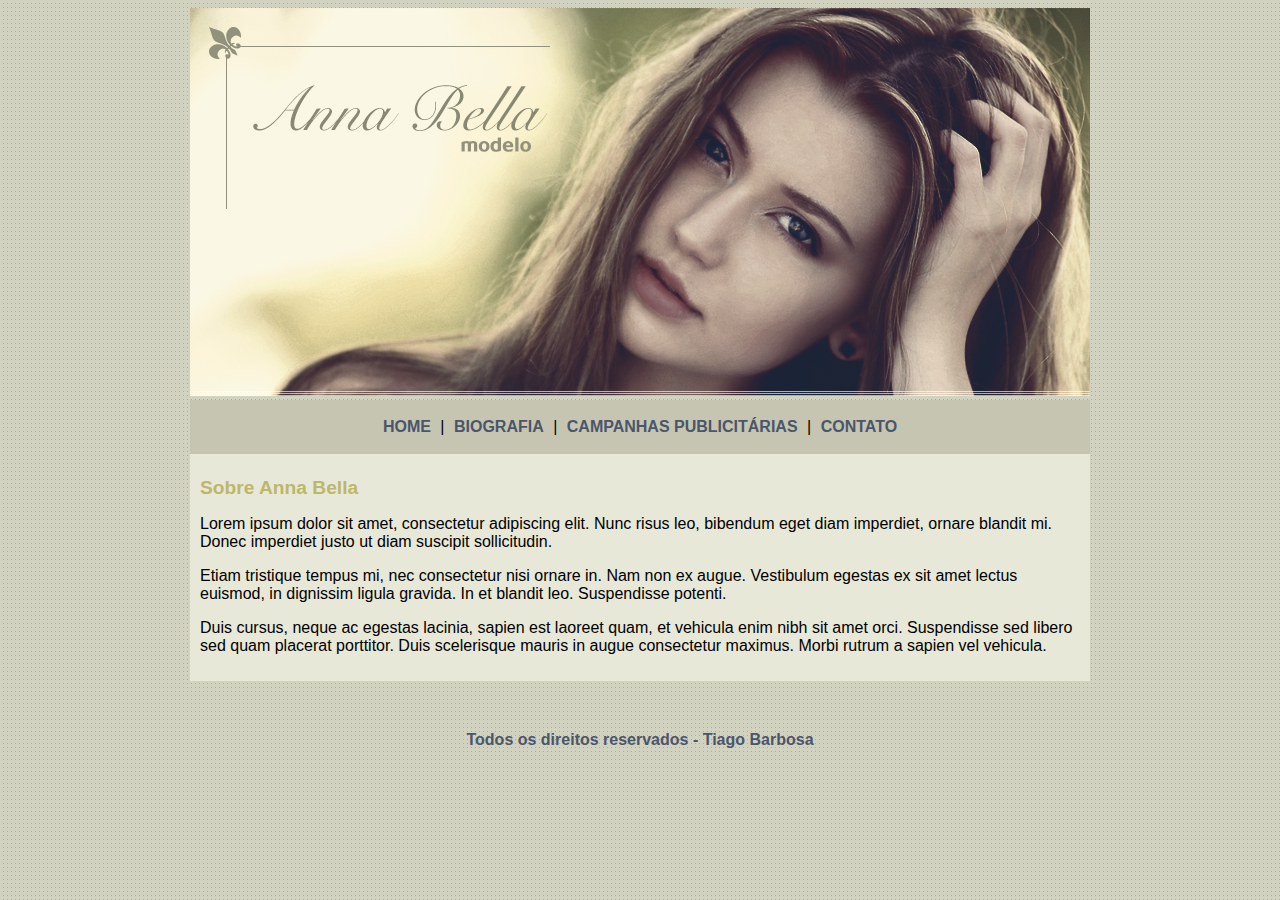
<file: index.html>
<!DOCTYPE html>
<html lang="pt-br">
  <head>
    <meta charset="UTF-8" />
    <meta name="viewport" content="width=device-width, initial-scale=1.0" />
    <title>Anna Bella - Home</title>

    <link rel="stylesheet" href="./css/style.css" />
  </head>
  <body>
    <div class="principal">
      <img src="./img/capa.png" alt="capa" class="capa" />

      <div id="menu">
        <a href="#">HOME</a> | <a href="./biografia.html">BIOGRAFIA</a> |
        <a href="./campanhas-publicitarias.html">CAMPANHAS PUBLICITÁRIAS</a> |
        <a href="./contato.html">CONTATO</a>
      </div>

      <div id="conteudo">
        <h1 class="titulo">Sobre Anna Bella</h1>

        <p>
          Lorem ipsum dolor sit amet, consectetur adipiscing elit. Nunc risus
          leo, bibendum eget diam imperdiet, ornare blandit mi. Donec imperdiet
          justo ut diam suscipit sollicitudin.
        </p>
        <p>
          Etiam tristique tempus mi, nec consectetur nisi ornare in. Nam non ex
          augue. Vestibulum egestas ex sit amet lectus euismod, in dignissim
          ligula gravida. In et blandit leo. Suspendisse potenti.
        </p>
        <p>
          Duis cursus, neque ac egestas lacinia, sapien est laoreet quam, et
          vehicula enim nibh sit amet orci. Suspendisse sed libero sed quam
          placerat porttitor. Duis scelerisque mauris in augue consectetur
          maximus. Morbi rutrum a sapien vel vehicula.
        </p>
      </div>

      <div id="rodape">
        <h4>Todos os direitos reservados - Tiago Barbosa</h4>
      </div>
    </div>
  </body>
</html>
</file>
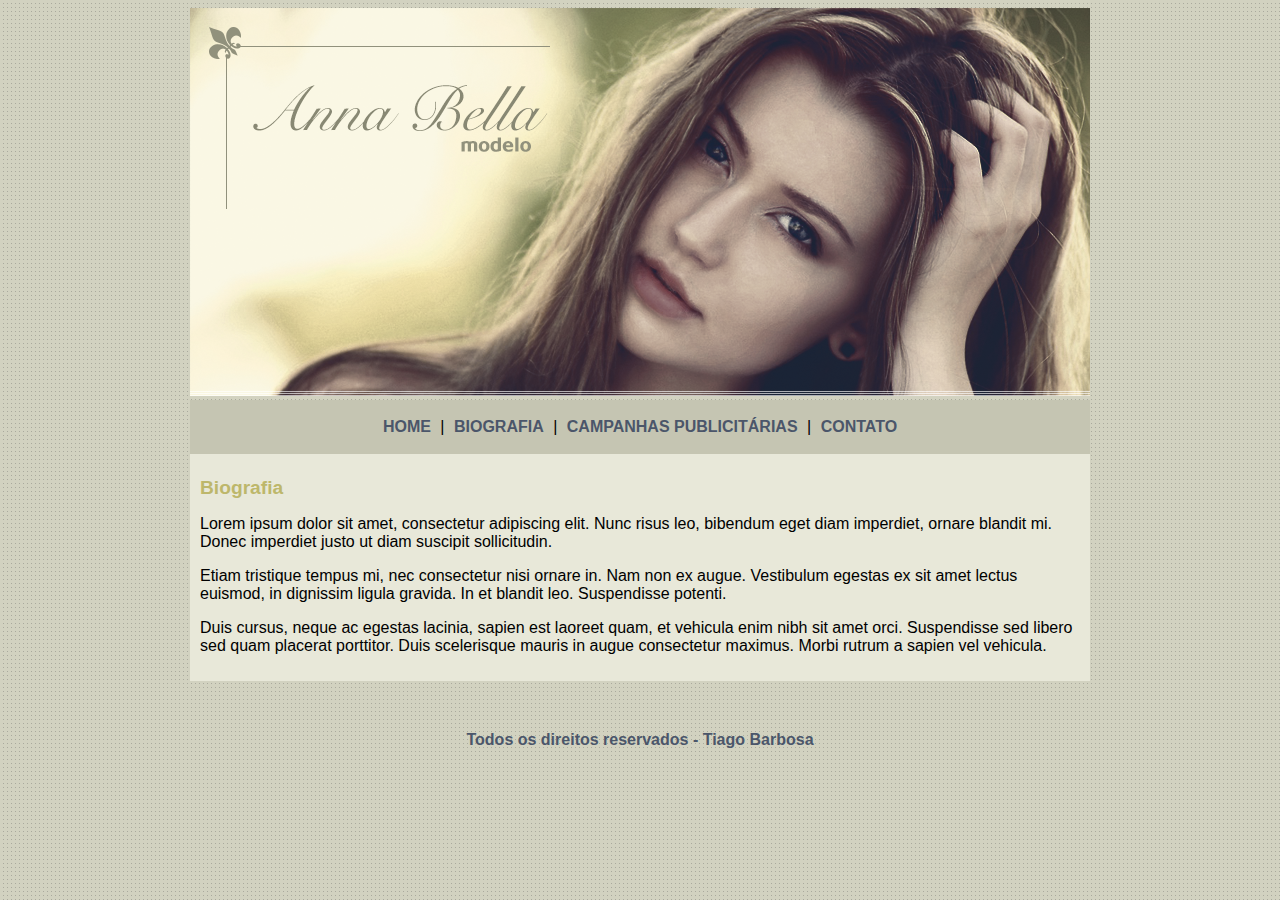
<file: biografia.html>
<!DOCTYPE html>
<html lang="pt-br">
  <head>
    <meta charset="UTF-8" />
    <meta name="viewport" content="width=device-width, initial-scale=1.0" />
    <title>Anna Bella - Biografia</title>

    <link rel="stylesheet" href="./css/style.css" />
  </head>
  <body>
    <div class="principal">
      <img src="./img/capa.png" alt="capa" class="capa" />
      <div id="menu">
        <a href="./index.html">HOME</a> | <a href="#">BIOGRAFIA</a> |
        <a href="./campanhas-publicitarias.html">CAMPANHAS PUBLICITÁRIAS</a> |
        <a href="./contato.html">CONTATO</a>
      </div>

      <div id="conteudo">
        <h1 class="titulo">Biografia</h1>

        <p>
          Lorem ipsum dolor sit amet, consectetur adipiscing elit. Nunc risus
          leo, bibendum eget diam imperdiet, ornare blandit mi. Donec imperdiet
          justo ut diam suscipit sollicitudin.
        </p>
        <p>
          Etiam tristique tempus mi, nec consectetur nisi ornare in. Nam non ex
          augue. Vestibulum egestas ex sit amet lectus euismod, in dignissim
          ligula gravida. In et blandit leo. Suspendisse potenti.
        </p>
        <p>
          Duis cursus, neque ac egestas lacinia, sapien est laoreet quam, et
          vehicula enim nibh sit amet orci. Suspendisse sed libero sed quam
          placerat porttitor. Duis scelerisque mauris in augue consectetur
          maximus. Morbi rutrum a sapien vel vehicula.
        </p>
      </div>

      <div id="rodape">
        <h4>Todos os direitos reservados - Tiago Barbosa</h4>
      </div>
    </div>
  </body>
</html>
</file>
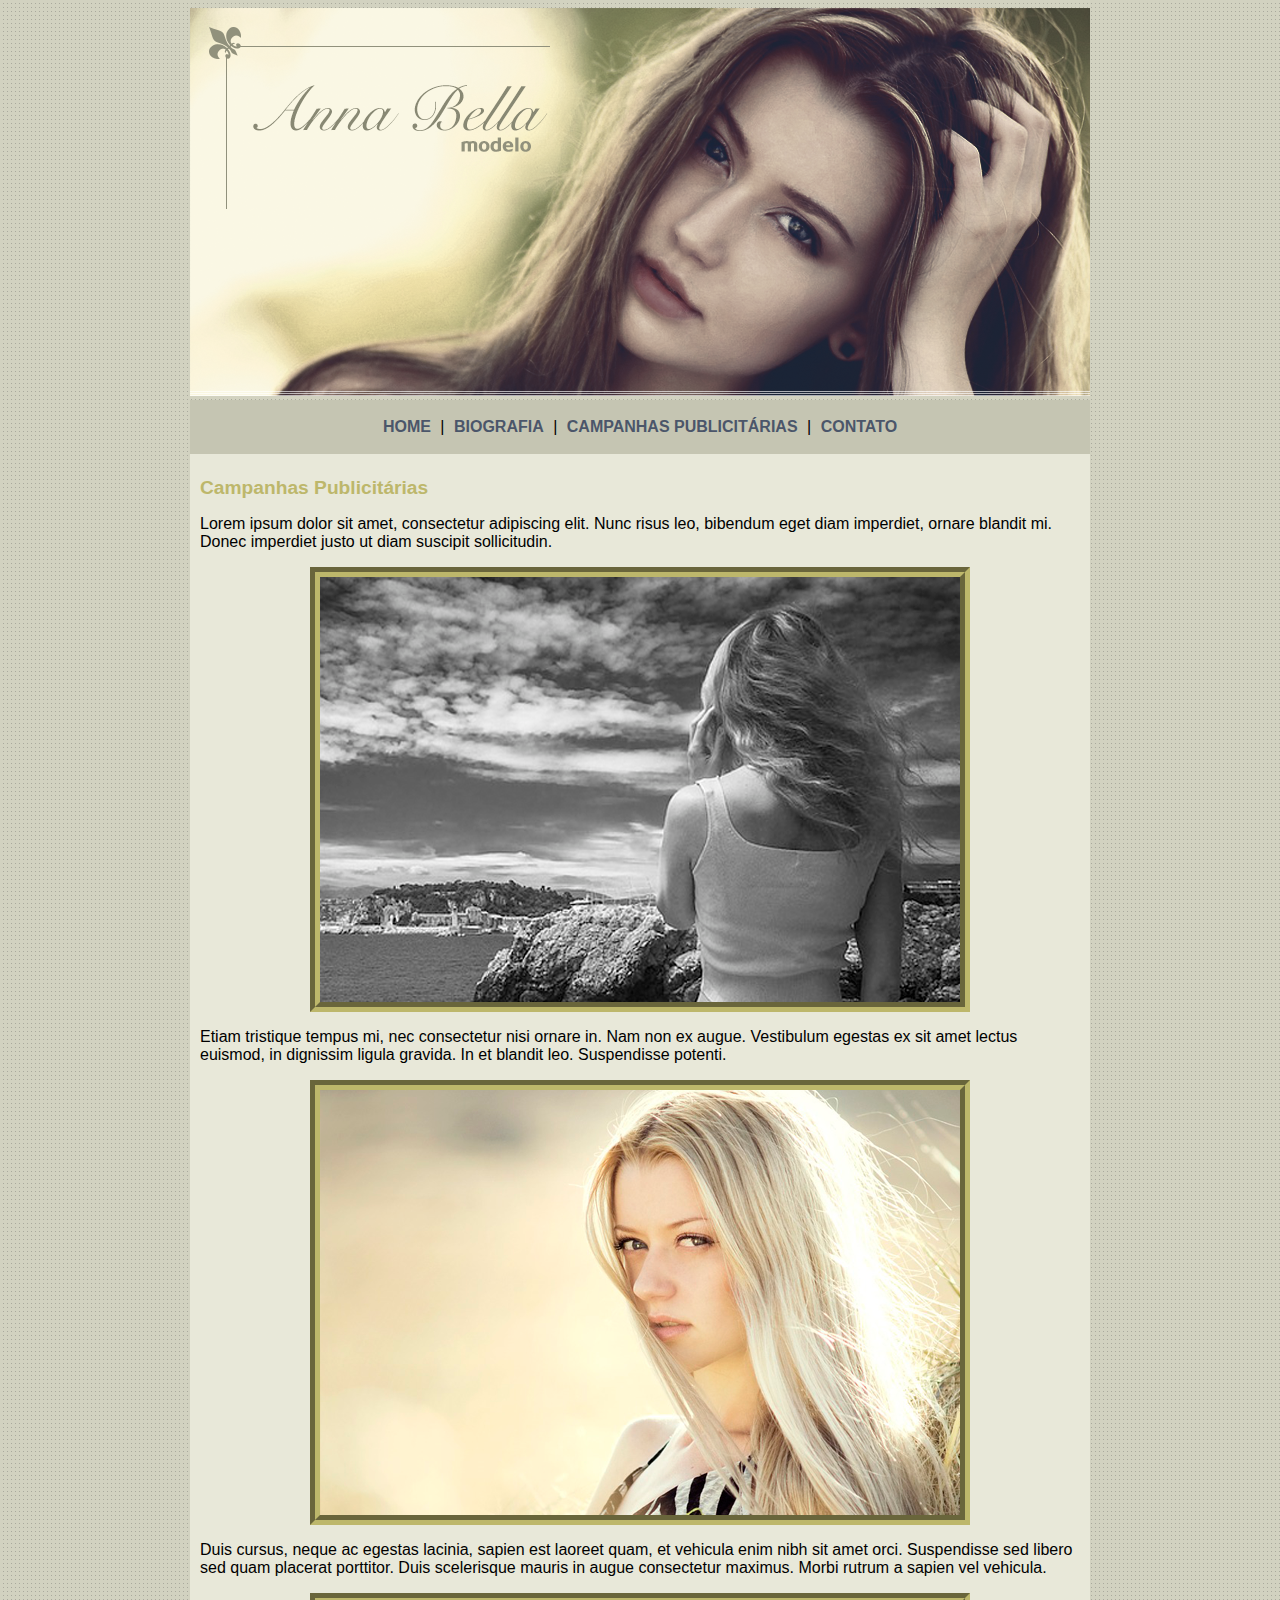
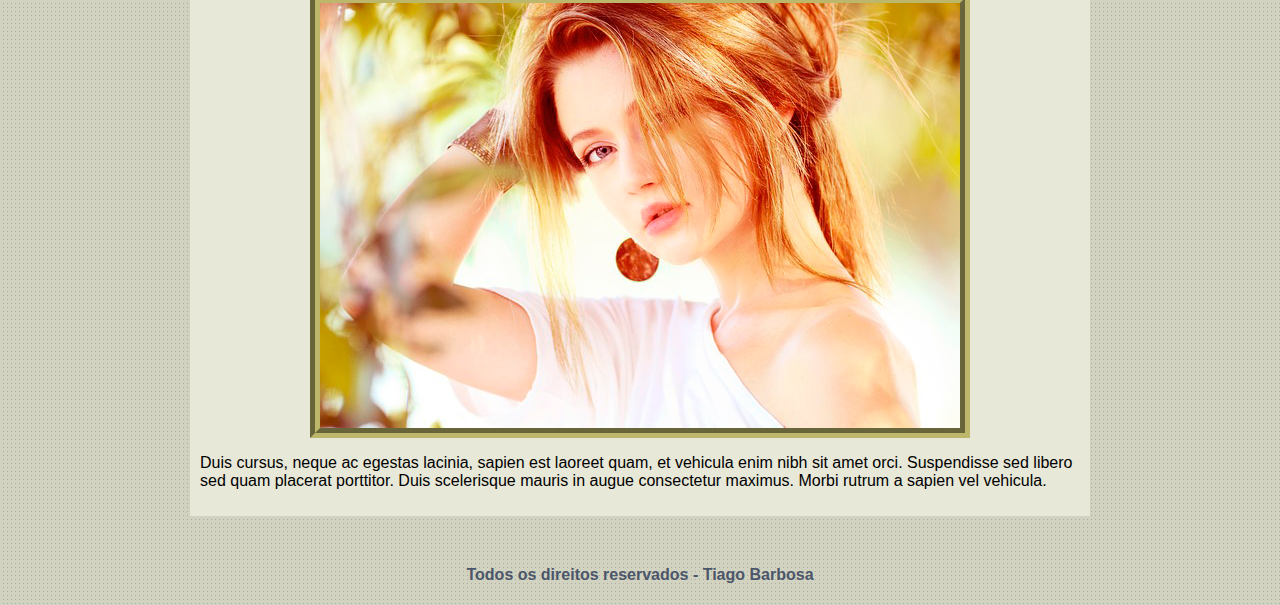
<file: campanhas-publicitarias.html>
<!DOCTYPE html>
<html lang="pt-br">
  <head>
    <meta charset="UTF-8" />
    <meta name="viewport" content="width=device-width, initial-scale=1.0" />
    <title>Anna Bella - Campanhas Publicitárias</title>

    <link rel="stylesheet" href="./css/style.css" />
  </head>
  <body>
    <div class="principal">
      <img src="./img/capa.png" alt="capa" class="capa" />
      <div id="menu">
        <a href="./index.html">HOME</a> |
        <a href="./biografia.html">BIOGRAFIA</a> |
        <a href="#">CAMPANHAS PUBLICITÁRIAS</a> |
        <a href="./contato.html">CONTATO</a>
      </div>

      <div id="conteudo">
        <h1 class="titulo">Campanhas Publicitárias</h1>

        <p>
          Lorem ipsum dolor sit amet, consectetur adipiscing elit. Nunc risus
          leo, bibendum eget diam imperdiet, ornare blandit mi. Donec imperdiet
          justo ut diam suscipit sollicitudin.
        </p>

        <img class="foto" src="./img/foto1.png" alt="foto01" />

        <p>
          Etiam tristique tempus mi, nec consectetur nisi ornare in. Nam non ex
          augue. Vestibulum egestas ex sit amet lectus euismod, in dignissim
          ligula gravida. In et blandit leo. Suspendisse potenti.
        </p>

        <img class="foto" src="./img/foto2.png" alt="foto01" />

        <p>
          Duis cursus, neque ac egestas lacinia, sapien est laoreet quam, et
          vehicula enim nibh sit amet orci. Suspendisse sed libero sed quam
          placerat porttitor. Duis scelerisque mauris in augue consectetur
          maximus. Morbi rutrum a sapien vel vehicula.
        </p>

        <img class="foto" src="./img/foto3.png" alt="foto01" />

        <p>
          Duis cursus, neque ac egestas lacinia, sapien est laoreet quam, et
          vehicula enim nibh sit amet orci. Suspendisse sed libero sed quam
          placerat porttitor. Duis scelerisque mauris in augue consectetur
          maximus. Morbi rutrum a sapien vel vehicula.
        </p>
      </div>

      <div id="rodape">
        <h4>Todos os direitos reservados - Tiago Barbosa</h4>
      </div>
    </div>
  </body>
</html>
</file>
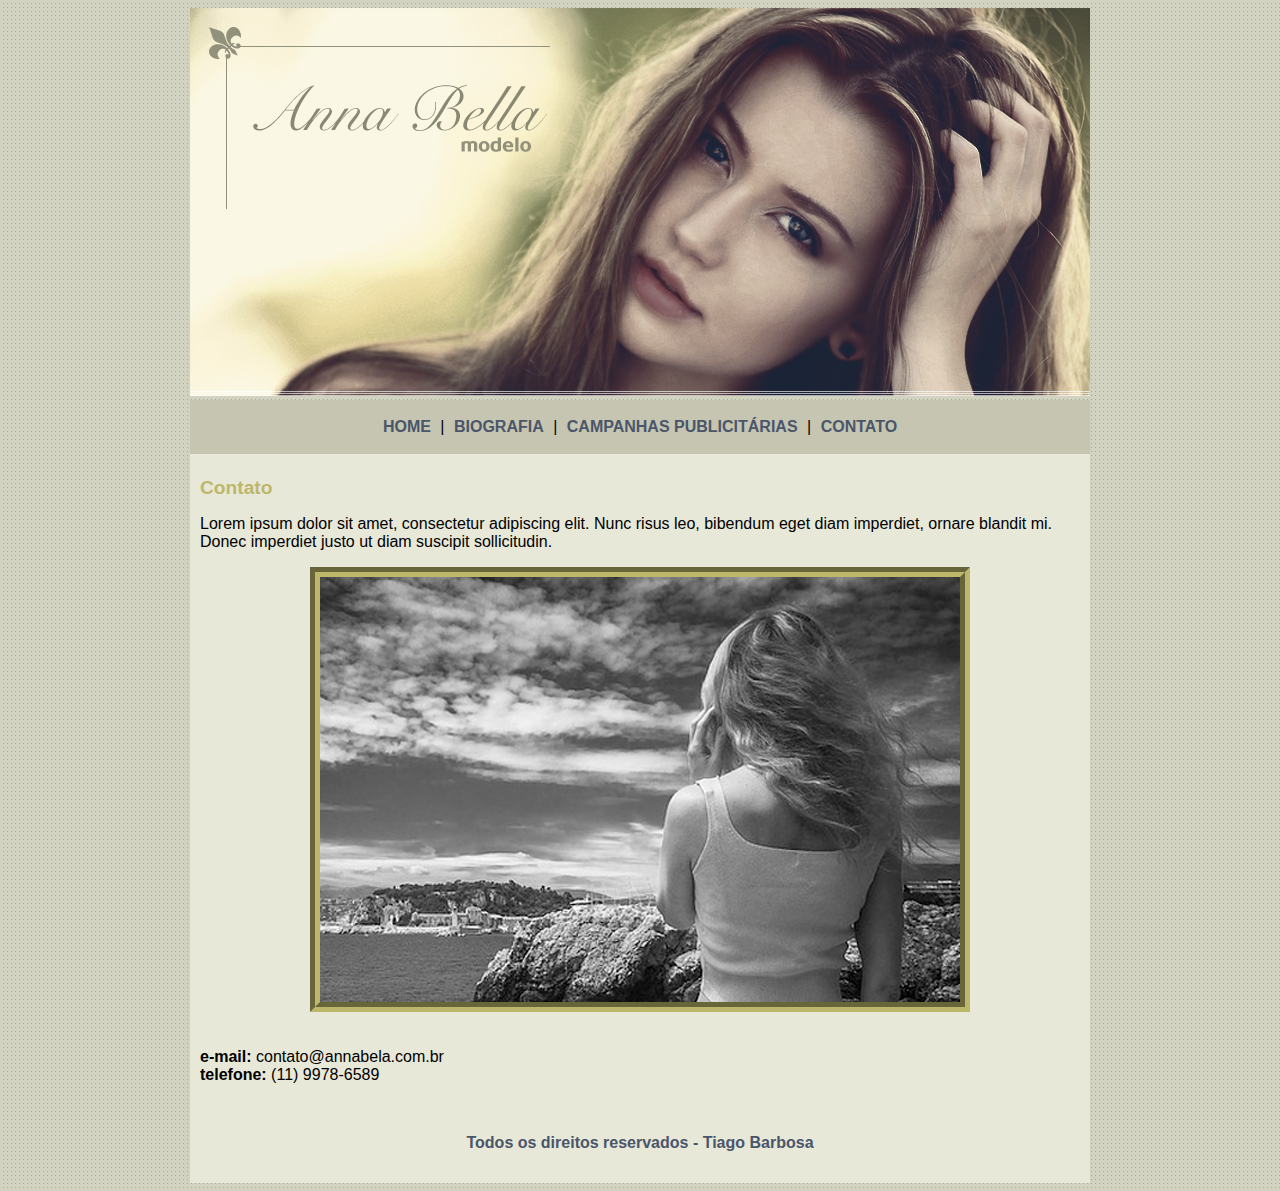
<file: contato.html>
<!DOCTYPE html>
<html lang="pt-br">
  <head>
    <meta charset="UTF-8" />
    <meta name="viewport" content="width=device-width, initial-scale=1.0" />
    <title>Anna Bella - Contato</title>

    <link rel="stylesheet" href="./css/style.css" />
  </head>
  <body>
    <div class="principal">
    <img src="./img/capa.png" alt="capa" class="capa" />
    <div id="menu">
      <a href="./index.html">HOME</a> | <a href="./biografia.html">BIOGRAFIA</a> |
      <a href="./campanhas-publicitarias.html">CAMPANHAS PUBLICITÁRIAS</a> |
      <a href="#">CONTATO</a>
    </div>

    <div id="conteudo">
      <h1 class="titulo">Contato</h1>

      <p>
        Lorem ipsum dolor sit amet, consectetur adipiscing elit. Nunc risus leo,
        bibendum eget diam imperdiet, ornare blandit mi. Donec imperdiet justo
        ut diam suscipit sollicitudin.
      </p>

      <img class="foto" src="./img/foto1.png" alt="foto01" />

      <br><br>
      <div>
          <span class="contato">e-mail:</span> contato@annabela.com.br <br>
          <span class="contato">telefone:</span> (11) 9978-6589 <br>
      </div>

      <div id="rodape"><h4>Todos os direitos reservados - Tiago Barbosa</h4></div>
  </div>
  </body>
</html>
</file>
<file: css/style.css>
body {
  justify-content: center;
  background: #d2d2c1 url(../img/fundo.png);
  font-size: 16px;
  font-family: Arial, Helvetica, sans-serif;
}

a {
  color: #4b566a;
  font-weight: bold;
  text-decoration: none;
  padding: 5px;
}

#menu {
  background-color: #c5c5b2;
  padding: 18px;
  text-align: center;
}

#rodape {
  text-align: center;
  font-weight: bold;
  margin-top: 50px;
  color: #4b566a;
}

#conteudo {
  background-color: #e8e8d9;
  padding: 10px;
}
.principal {
  width: 900px;
  margin-left: auto;
  margin-right: auto;
}

.capa {
  justify-content: center;
}

.foto {
  border-style: solid;
  border-width: 10px;
  border-color: darkkhaki;
  border-style: groove;
  margin-left: auto;
  margin-right: auto;
  display: block;
}

.titulo {
  color: darkkhaki;
  font-size: 1.2em;
}

.contato {
  font-weight: bold;
  color: black;
}
</file>
